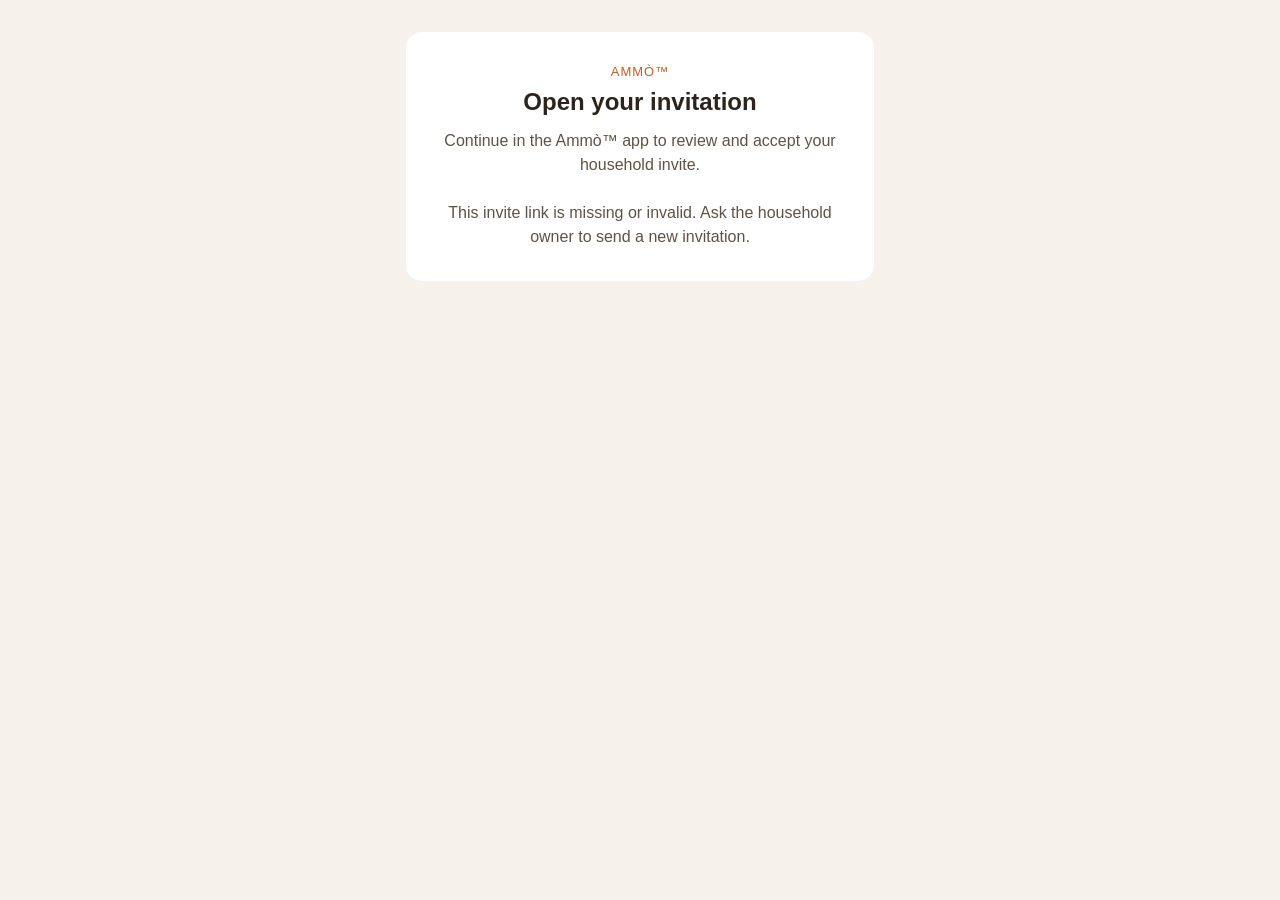
<file: public/invite/index.html>
<!DOCTYPE html>
<html lang="en">
<head>
  <meta charset="utf-8" />
  <meta name="viewport" content="width=device-width, initial-scale=1" />
  <title>Open Ammò™</title>
</head>
<body style="margin:0;padding:32px 16px;background:#f6f1ea;font-family:Helvetica,Arial,sans-serif;color:#2c241c;text-align:center;">
  <div style="max-width:420px;margin:0 auto;background:#ffffff;border-radius:16px;padding:32px 24px;">
    <p style="margin:0 0 8px;font-size:13px;letter-spacing:0.08em;text-transform:uppercase;color:#c45c26;">Ammò™</p>
    <h1 style="margin:0 0 12px;font-size:24px;line-height:1.25;">Open your invitation</h1>
    <p style="margin:0 0 24px;font-size:16px;line-height:1.5;color:#5c5348;">
      Continue in the Ammò™ app to review and accept your household invite.
    </p>
    <p style="margin:0 0 16px;">
      <a id="open-app" href="#" style="display:inline-block;background:#1f6f78;color:#ffffff;text-decoration:none;font-size:16px;font-weight:600;padding:14px 28px;border-radius:999px;">
        Open Ammò™
      </a>
    </p>
    <p id="invalid" style="display:none;margin:0;font-size:16px;line-height:1.5;color:#5c5348;">
      This invite link is missing or invalid. Ask the household owner to send a new invitation.
    </p>
  </div>
  <script>
    (function () {
      var params = new URLSearchParams(window.location.search);
      var token = (params.get("token") || "").trim();
      var openLink = document.getElementById("open-app");
      var invalid = document.getElementById("invalid");
      if (!token) {
        openLink.style.display = "none";
        invalid.style.display = "block";
        return;
      }
      var deepLink = "app.mymultiverse.ammo://invite?token=" + encodeURIComponent(token);
      var withoutScheme = deepLink.replace("app.mymultiverse.ammo://", "");
      var androidIntent = "intent://" + withoutScheme + "#Intent;scheme=app.mymultiverse.ammo;package=app.mymultiverse.ammo;end";
      openLink.href = deepLink;
      try { window.location.replace(deepLink); } catch (_) {}
      var androidHint = document.createElement("p");
      androidHint.style.margin = "16px 0 0";
      androidHint.style.fontSize = "14px";
      androidHint.style.lineHeight = "1.5";
      androidHint.style.color = "#8a8178";
      androidHint.innerHTML = 'On Android, <a href="' + androidIntent + '" style="color:#1f6f78;">tap here if the app did not open</a>.';
      openLink.parentNode.appendChild(androidHint);
    })();
  </script>
</body>
</html>
</file>
